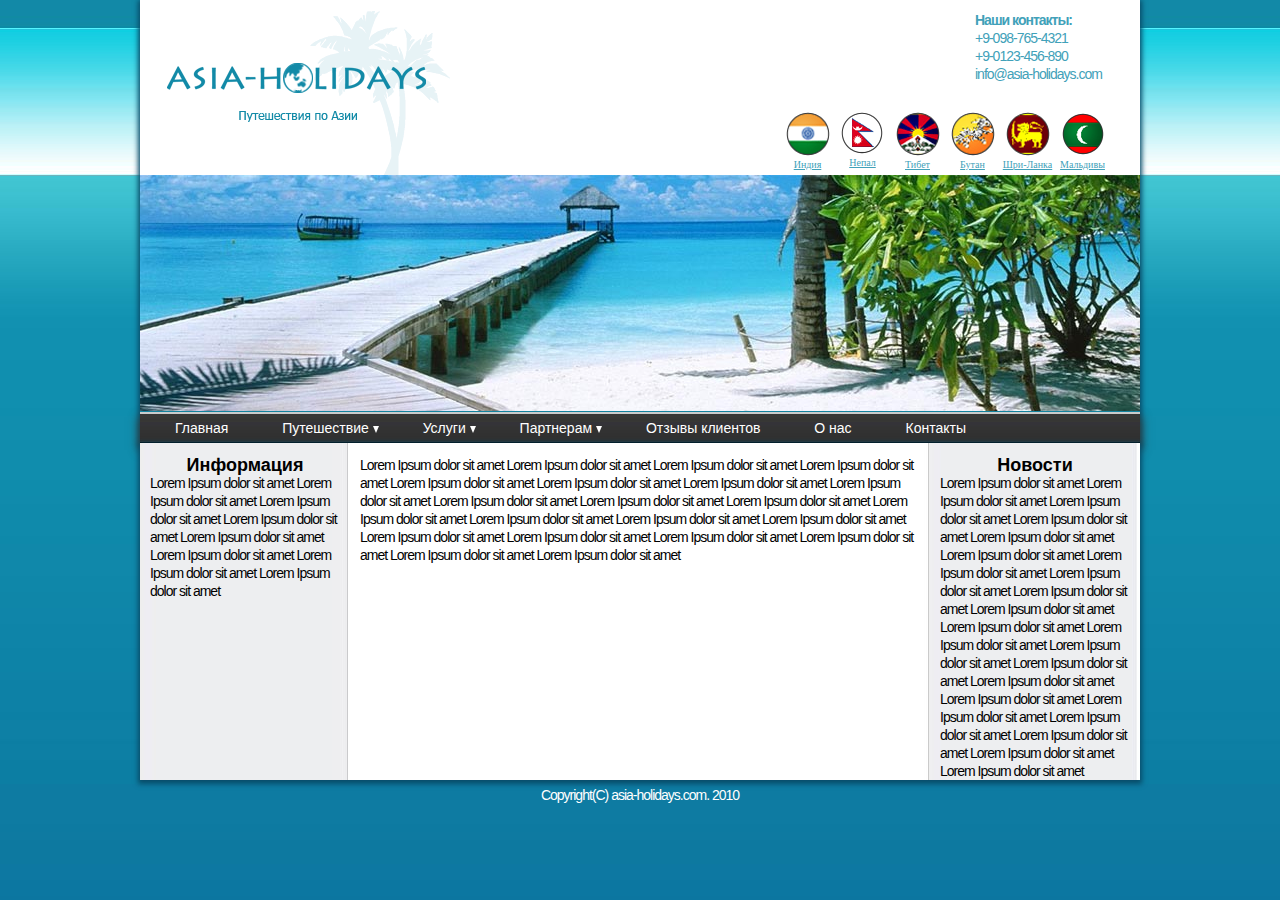
<file: my_work_4/index.html>
<!DOCTYPE html>
<html lang="ru">
<head>
	<title>Домашнее задание №4</title>
	<meta http-equiv="Content-Type" content="text/html; charset=utf-8"> 
	<link rel="stylesheet" href="reset.css">
	<link rel="stylesheet" href="style.css">
</head>
<body>
<div class="body">
<header>
<div class="header">
	<div class="logo">
		<img src="images/logo.png" alt="Океан" title="Океан">
	</div>
		<div class="contact">
			<p style="font-weight: bold">Наши контакты:</p>
			<p>+9-098-765-4321</p>
			<p>+9-0123-456-890</p>
			<p>info@asia-holidays.com</p>
		</div>
			<div class="link">
				<ul>
					<li><a href="#"><img src="images/maldives.png">Мальдивы</a></li>
					<li><a href="#"><img src="images/sri-lanka.png">Шри-Ланка</a></li>
					<li><a href="#"><img src="images/bhutan.png">Бутан</a></li>
					<li><a href="#"><img src="images/tibet.png">Тибет</a></li>
					<li><a href="#"><img src="images/nepal.png">Непал</a></li>
					<li><a href="#"><img src="images/india.png">Индия</a></li>						
				</ul>
			</div>
				<div class="banner">
					<img src="images/banner.jpg" alt="Океан" title="Океан">
				</div>
</div>
</header>
	<div>
		<ul id="menu">
			<li><a href="#">Главная</a></li>
			<li class="tr"><a href="#">Путешествие</a>
				<ul>
					<li><a href="#">Путешествие 1</a></li>
					<li><a href="#">Путешествие 2</a></li>
					<li><a href="#">Путешествие 3</a></li>
					<li><a href="#">Путешествие 4</a></li>
					<li><a href="#">Путешествие 5</a></li>
				</ul>
			</li>
			<li class="tr"><a href="#">Услуги</a>
				<ul>
					<li><a href="#">Услуги 1</a></li>
					<li><a href="#">Услуги 2</a></li>
					<li><a href="#">Услуги 3</a></li>
					<li><a href="#">Услуги 4</a></li>
					<li><a href="#">Услуги 5</a></li>
				</ul>
			</li>
			<li class="tr"><a href="#">Партнерам</a>
				<ul>
					<li><a href="#">Партнерам 1</a></li>
					<li><a href="#">Партнерам 2</a></li>
					<li><a href="#">Партнерам 3</a></li>
					<li><a href="#">Партнерам 4</a></li>
					<li><a href="#">Партнерам 5</a></li>
				</ul>
			</li>
			<li><a href="#">Отзывы клиентов</a></li>
			<li><a href="#">О нас</a></li>
			<li><a href="#">Контакты</a></li>
		</ul>
	</div>
	<div class="content">
		<div class="first">
			<h3>Информация</h3>
			<p>Lorem Ipsum dolor sit amet Lorem Ipsum dolor sit amet Lorem Ipsum dolor sit amet Lorem Ipsum dolor sit amet Lorem Ipsum dolor sit amet Lorem Ipsum dolor sit amet Lorem Ipsum dolor sit amet Lorem Ipsum dolor sit amet</p>
		</div>
		<div class="second">
			<p>Lorem Ipsum dolor sit amet Lorem Ipsum dolor sit amet Lorem Ipsum dolor sit amet Lorem Ipsum dolor sit amet Lorem Ipsum dolor sit amet Lorem Ipsum dolor sit amet Lorem Ipsum dolor sit amet Lorem Ipsum dolor sit amet Lorem Ipsum dolor sit amet Lorem Ipsum dolor sit amet Lorem Ipsum dolor sit amet Lorem Ipsum dolor sit amet Lorem Ipsum dolor sit amet Lorem Ipsum dolor sit amet Lorem Ipsum dolor sit amet Lorem Ipsum dolor sit amet Lorem Ipsum dolor sit amet Lorem Ipsum dolor sit amet Lorem Ipsum dolor sit amet Lorem Ipsum dolor sit amet Lorem Ipsum dolor sit amet</p>
		</div>
		<div class="first">
			<h3>Новости</h3>
			<p>Lorem Ipsum dolor sit amet Lorem Ipsum dolor sit amet Lorem Ipsum dolor sit amet Lorem Ipsum dolor sit amet Lorem Ipsum dolor sit amet Lorem Ipsum dolor sit amet Lorem Ipsum dolor sit amet Lorem Ipsum dolor sit amet Lorem Ipsum dolor sit amet Lorem Ipsum dolor sit amet Lorem Ipsum dolor sit amet Lorem Ipsum dolor sit amet Lorem Ipsum dolor sit amet Lorem Ipsum dolor sit amet Lorem Ipsum dolor sit amet Lorem Ipsum dolor sit amet Lorem Ipsum dolor sit amet Lorem Ipsum dolor sit amet Lorem Ipsum dolor sit amet Lorem Ipsum dolor sit amet Lorem Ipsum dolor sit amet</p>
		</div>
	</div>
</div>
<footer>
<div class="footer">
	<p>Copyright(C) asia-holidays.com. 2010</p>
</div>	
</footer>
</body>
</html>
</file>
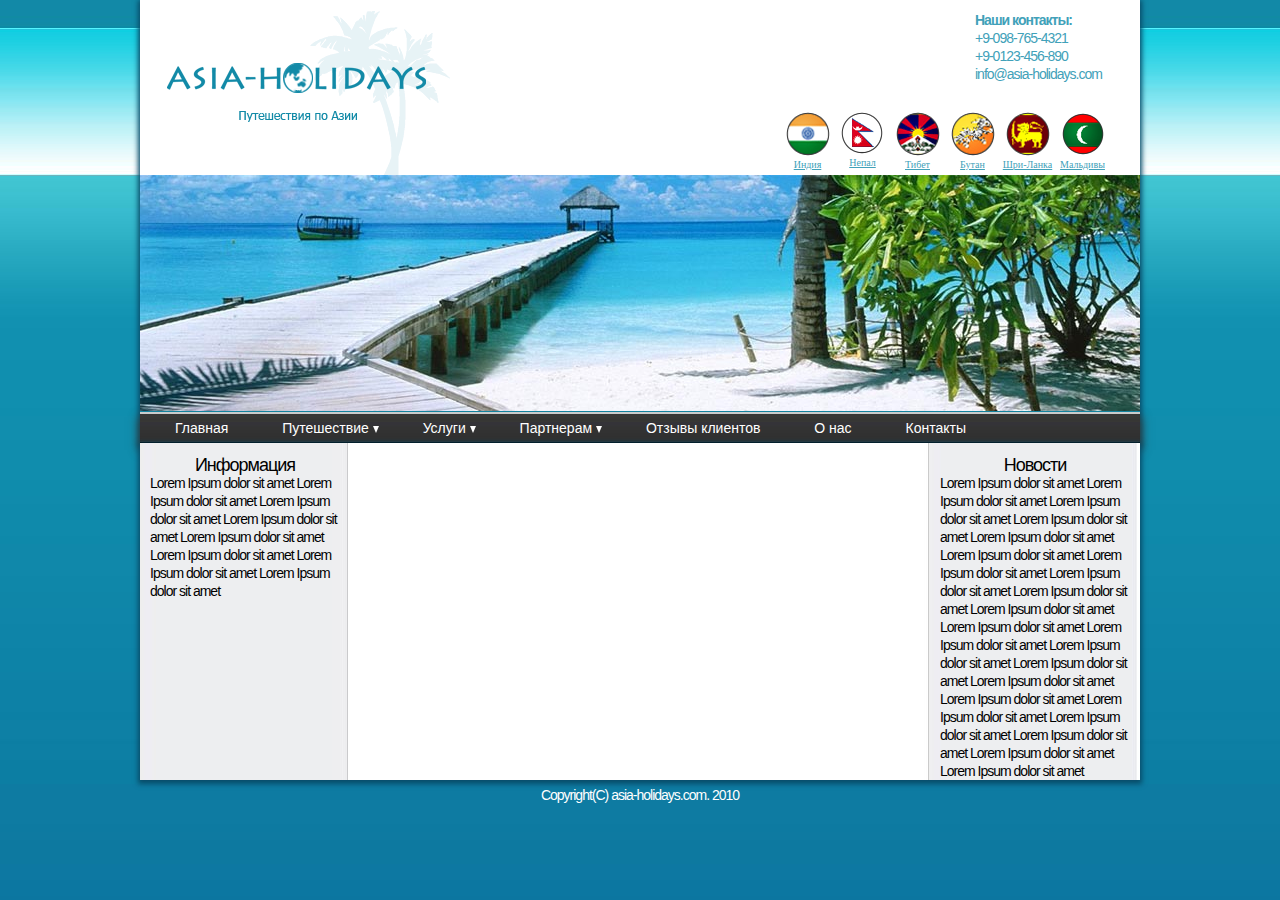
<file: my_work_4/Текстовый документ.html>
<!DOCTYPE html>
<html lang="ru">
<head>
	<title>Домашнее задание №4</title>
	<meta http-equiv="Content-Type" content="text/html; charset=utf-8"> 
	<link rel="stylesheet" href="reset.css">
	<link rel="stylesheet" href="style.css">
</head>
<body>
<div class="body">
<header>
<div class="header">
	<div class="logo">
		<img src="images/logo.png" alt="Океан" title="Океан">
	</div>
		<div class="contact">
			<p style="font-weight: bold">Наши контакты:</p>
			<p>+9-098-765-4321</p>
			<p>+9-0123-456-890</p>
			<p>info@asia-holidays.com</p>
		</div>
			<div class="link">
				<ul>
					<li><a href="#"><img src="images/maldives.png">Мальдивы</a></li>
					<li><a href="#"><img src="images/sri-lanka.png">Шри-Ланка</a></li>
					<li><a href="#"><img src="images/bhutan.png">Бутан</a></li>
					<li><a href="#"><img src="images/tibet.png">Тибет</a></li>
					<li><a href="#"><img src="images/nepal.png">Непал</a></li>
					<li><a href="#"><img src="images/india.png">Индия</a></li>						
				</ul>
			</div>
				<div class="banner">
					<img src="images/banner.jpg" alt="Океан" title="Океан">
				</div>
</div>
</header>
	<div>
		<ul id="menu">
			<li><a href="#">Главная</a></li>
			<li class="tr"><a href="#">Путешествие</a>
				<ul>
					<li><a href="#">Путешествие 1</a></li>
					<li><a href="#">Путешествие 2</a></li>
					<li><a href="#">Путешествие 3</a></li>
					<li><a href="#">Путешествие 4</a></li>
					<li><a href="#">Путешествие 5</a></li>
				</ul>
			</li>
			<li class="tr"><a href="#">Услуги</a>
				<ul>
					<li><a href="#">Услуги 1</a></li>
					<li><a href="#">Услуги 2</a></li>
					<li><a href="#">Услуги 3</a></li>
					<li><a href="#">Услуги 4</a></li>
					<li><a href="#">Услуги 5</a></li>
				</ul>
			</li>
			<li class="tr"><a href="#">Партнерам</a>
				<ul>
					<li><a href="#">Партнерам 1</a></li>
					<li><a href="#">Партнерам 2</a></li>
					<li><a href="#">Партнерам 3</a></li>
					<li><a href="#">Партнерам 4</a></li>
					<li><a href="#">Партнерам 5</a></li>
				</ul>
			</li>
			<li><a href="#">Отзывы клиентов</a></li>
			<li><a href="#">О нас</a></li>
			<li><a href="#">Контакты</a></li>
		</ul>
	</div>
	<div class="content">
		<div class="first">
			<p style="font-size: 18px"; font-weight="bold"; align="center">Информация</p>
			<p>Lorem Ipsum dolor sit amet Lorem Ipsum dolor sit amet Lorem Ipsum dolor sit amet Lorem Ipsum dolor sit amet Lorem Ipsum dolor sit amet Lorem Ipsum dolor sit amet Lorem Ipsum dolor sit amet Lorem Ipsum dolor sit amet</p>
		</div>
		<div class="second">
			<p></p>
		</div>
		<div class="first">
			<p style="font-size: 18px"; font-weight="bold"; align="center">Новости</p>
			<p>Lorem Ipsum dolor sit amet Lorem Ipsum dolor sit amet Lorem Ipsum dolor sit amet Lorem Ipsum dolor sit amet Lorem Ipsum dolor sit amet Lorem Ipsum dolor sit amet Lorem Ipsum dolor sit amet Lorem Ipsum dolor sit amet Lorem Ipsum dolor sit amet Lorem Ipsum dolor sit amet Lorem Ipsum dolor sit amet Lorem Ipsum dolor sit amet Lorem Ipsum dolor sit amet Lorem Ipsum dolor sit amet Lorem Ipsum dolor sit amet Lorem Ipsum dolor sit amet Lorem Ipsum dolor sit amet Lorem Ipsum dolor sit amet Lorem Ipsum dolor sit amet Lorem Ipsum dolor sit amet Lorem Ipsum dolor sit amet</p>
		</div>
	</div>
</div>
<footer>
<div class="footer">
	<p>Copyright(C) asia-holidays.com. 2010</p>
</div>	
</footer>
</body>
</html>
</file>
<file: my_work_4/style.css>
body {
    background: url(images/fon.jpg) repeat-x #0c739e; /* Цвет фона и путь к файлу */
}

.body{
	width: 1000px;
	height: 100%;
	
	margin: 0 auto;
	box-shadow: 0 2px 5px 2px #084c69;
}

/*HEADER*/

header{
	height: 411px;
	background: #ffffff;
}
.header{
	width: auto;
	height: 175px;

}
.logo{
	width: 350px;
	height: 175px;
	float: left;	
	display: block;
}

.contact{
	display: inline-block;
	float: right;
	width: 165px;
	height: 75px;
	margin: 11px 0 13px;
	color: #41a1b9; 
}

/*LINK*/
.link{
	clear: right;
	display: table;
	float: right;
	width: 350px;
	height: 75px;
	margin-right: 30px;
}

.link ul{
	display: table-cell;
  	vertical-align: bottom;
}

.link li a{
	text-decoration: underline;
	display: block;
	float: right;
	width: 55px;
	font-size: 10px;
	font-family: Tahoma;
	color: #41a1b9;
	text-align: center;
}

.banner{
	clear: both;
	display: block;
	height: 235px;
	float: none;
}

/*MENU*/

ul, li{
	margin: 1px 0 0 0;
    padding:0;
}

#menu{
	display: block;
    background: url(images/menu.jpg) repeat-x;
    width: 1000px;
    height: 28px;
    line-height: 28px;
    font-size: 14px;
    border-top: 2px solid #cacbcb;
    border-bottom: 1px solid #000000;
    box-shadow: 0px 6px 10px 1px #333e3e;
}

 #menu li{
    display: inline-block;
    position: relative;
    height: 28px;
    margin: 0 15px 0 35px;
}

#menu li ul{
    display: none;
    position: absolute;
    margin: 0 -10px;
    line-height: 25px;
}

#menu li ul li{
	background: url(images/submenu.png) repeat-x;
	box-shadow: 0px 6px 10px 1px #333e3e;
	width: 150px;
	height: 25px;
  	margin: 0;
  	padding: 0 10px;
  	z-index: 1;
}

#menu li:hover ul{
     display:inline-block;  
}

#menu li a{
	color: #ffffff;
    text-decoration: none;
  	height: 28px;
  	line-height: 25px;
}

.tr:after{
	position: absolute;
	content: '';
	top: 12px;
	right: -10px;
	width: 0;
	height: 0;
	border-left: 3px solid transparent;
	border-right: 3px solid transparent;
	border-top: 7px solid white;
}

/*CONTENT*/

.content{
	background: url(images/fon-c.jpg) repeat-y;
	box-shadow: 0 2px 5px 2px #084c69;
	width: 1000px;
	float: left;
	position: relative;
	display: block;
    overflow: hidden; /* чтобы лишее обрезалось */
}

.first{
	position: relative;
	width: 190px;
	float: left;
	padding: 13px 10px 0 10px;
	padding-bottom: 20000px;
	margin-bottom: -20000px;
}

.second{
	position: relative;
	width: 560px;
	float: left;
	padding: 13px 10px 0 10px;
	padding-bottom: 20000px;
	margin-bottom: -20000px;
}

/*FOOTER*/

.footer{
	display: block;
	position: relative;
	clear: left;
	height: 30px;
	color: white;
	text-align: center;
	line-height: 30px;
}

h3{
	font-size: 18px;
	text-align: center;
	font-weight: bold;
}

p{
	font: Tahoma 10px;
	letter-spacing: -1px;
}
</file>
